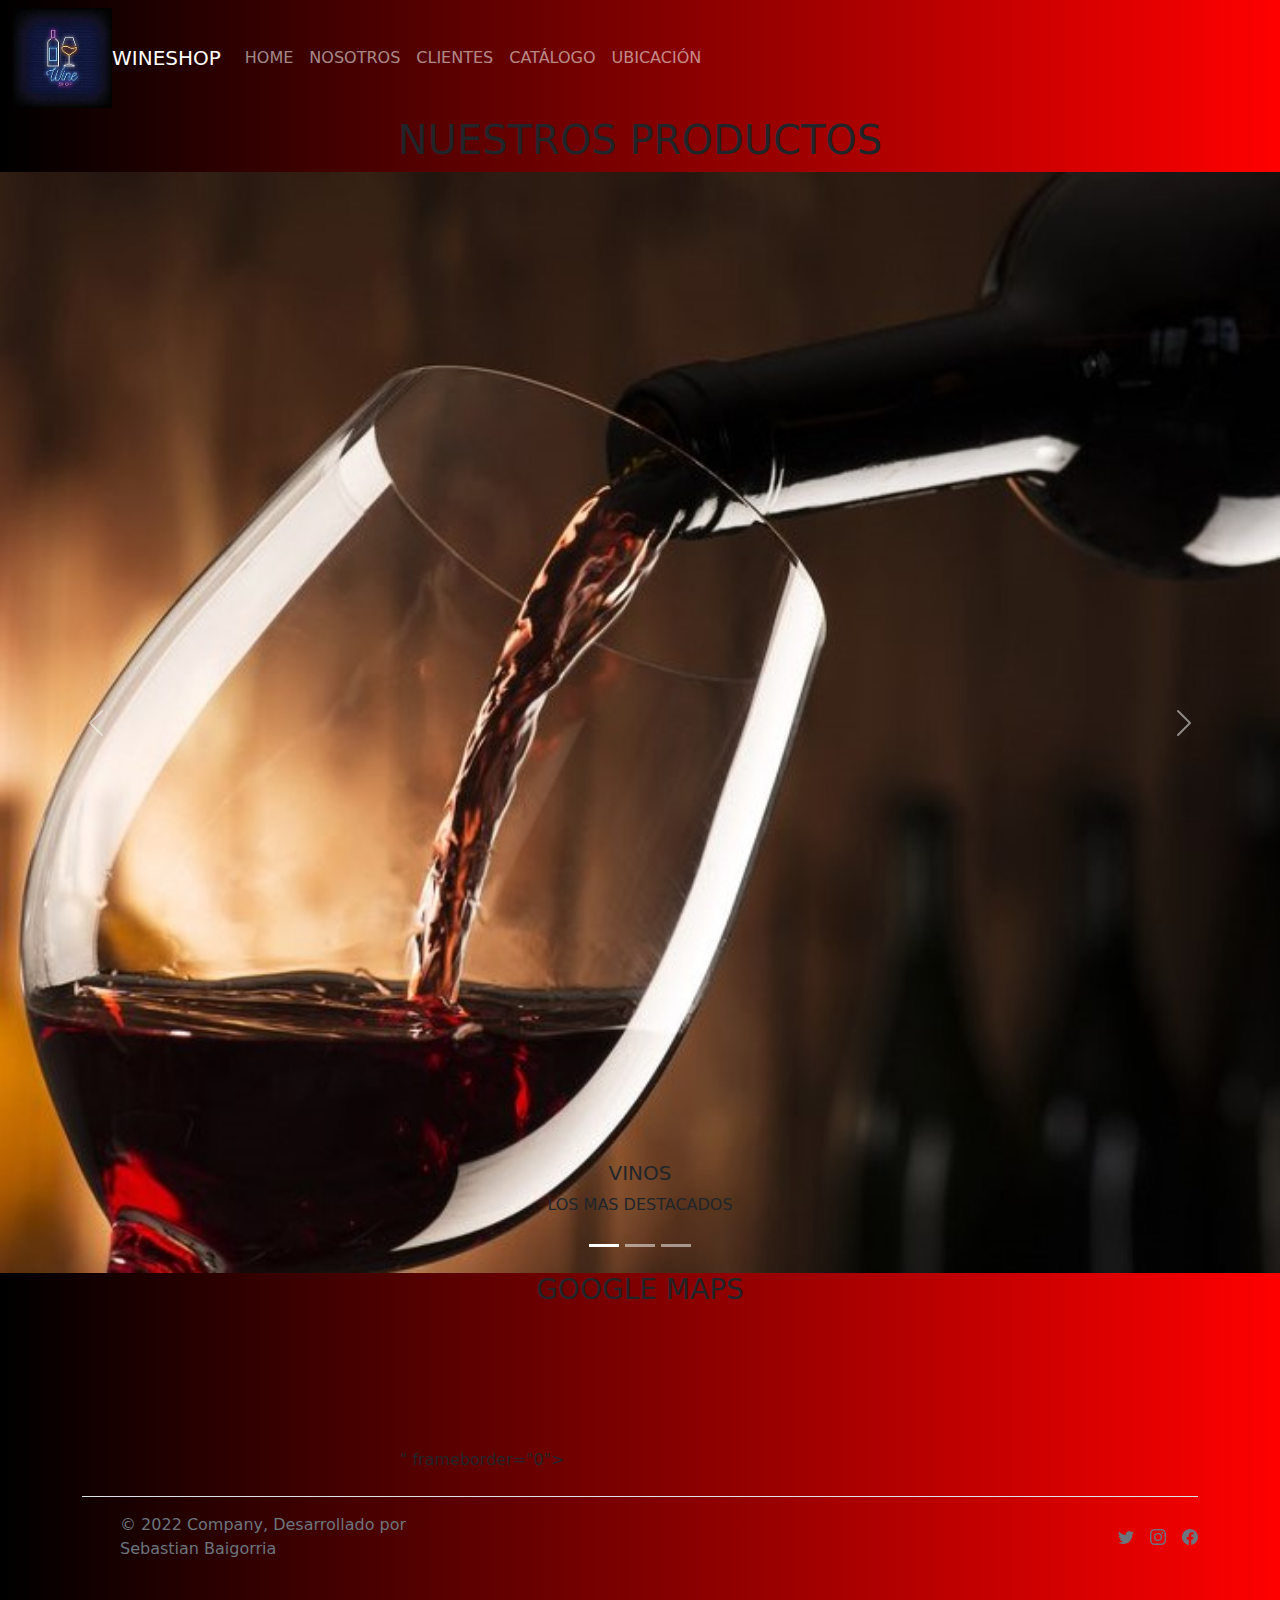
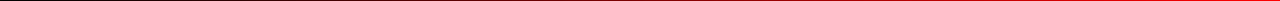
<file: bootstrap-5.1.3-dist/index.html>
<!DOCTYPE html>
<htmL lang="en"> 
<head>
    <meta charset="UTF-8">
    <meta http-equiv="X-UA-Compatible" content="IE=edge">
    <meta name="viewport" content="width=device-width, initial-scale=1.0">
    <title>WINESHOP</title>
<!--Estilos CSS de Bootstrap LOCAL-->
    <link rel="stylesheet" href="css/bootstrap.css">

    <link rel="stylesheet" href="estilos.css">
</head>

<body class="bg-">
    

    <nav class="navbar navbar-expand-lg navbar-dark bot">
        <div class="container-fluid">
            <img src="imagenes/logo.jpg" width="100" alt="">
          <a class="navbar-brand" href="#">WINESHOP</a>
          <button class="navbar-toggler" type="button" data-bs-toggle="collapse" data-bs-target="#navbarNav" aria-controls="navbarNav" aria-expanded="false" aria-label="Toggle navigation">
            <span class="navbar-toggler-icon"></span>
          </button>
          <div class="collapse navbar-collapse" id="navbarNav">
            <ul class="navbar-nav">
              <li class="nav-item">
                <a class="nav-link" href="index.html">HOME</a>
              </li>
              <li class="nav-item">
                <a class="nav-link" href="nosotros.html">NOSOTROS</a>
              </li>
              <li class="nav-item">
                <a class="nav-link" href="clientes.html">CLIENTES</a>
              </li>
              <li class="nav-item">
                <a class="nav-link" href="catalogo.html">CATÁLOGO</a>
              </li>
              <li class="nav-item">
                <a class="nav-link" href="ubicacion.html">UBICACIÓN</a>
              </li>
            </ul>
          </div>
        </div>
     </nav>
     

      <h1 class="text-center">NUESTROS PRODUCTOS</h1>
      <div id="carouselExampleCaptions" class="carousel slide" data-bs-ride="carousel">
        <div class="carousel-indicators">
          <button type="button" data-bs-target="#carouselExampleCaptions" data-bs-slide-to="0" class="active" aria-current="true" aria-label="Slide 1"></button>
          <button type="button" data-bs-target="#carouselExampleCaptions" data-bs-slide-to="1" aria-label="Slide 2"></button>
          <button type="button" data-bs-target="#carouselExampleCaptions" data-bs-slide-to="2" aria-label="Slide 3"></button>
        </div>
        <div class="carousel-inner">
          <div class="carousel-item active">
            <img src="imagenes/vino.jpg" class="d-block w-100" alt="...">
            <div class="carousel-caption d-none d-md-block">
              <h5 class="text-dark">VINOS</h5>
              <p class="text-dark">LOS MAS DESTACADOS</p>
            </div>
          </div>
          <div class="carousel-item">
            <img src="imagenes/cervezas83.png" class="d-block w-100" alt="...">
            <div class="carousel-caption d-none d-md-block">
              <h5 class="text-dark">CERVEZA</h5>
              <p class="text-dark">IMPORTADAS</p>
            </div>
          </div>
          <div class="carousel-item">
            <img src="imagenes/los-mejores-champagnes.jpg" class="d-block w-100" alt="...">
            <div class="carousel-caption d-none d-md-block">
              <h5 class="text-dark">CHAMPAGNE</h5>
              <p class="text-dark">LOS MEJORES</p>
            </div>
          </div>
        </div>
        <button class="carousel-control-prev" type="button" data-bs-target="#carouselExampleCaptions" data-bs-slide="prev">
          <span class="carousel-control-prev-icon" aria-hidden="true"></span>
          <span class="visually-hidden">Previous</span>
        </button>
        <button class="carousel-control-next" type="button" data-bs-target="#carouselExampleCaptions" data-bs-slide="next">
          <span class="carousel-control-next-icon" aria-hidden="true"></span>
          <span class="visually-hidden">Next</span>
        </button>
      </div>

      
            
   
        <main>
            <h3 class="bg- text-center">GOOGLE MAPS</h3>
            <iframe src="https://www.google.com/maps/embed?pb=!1m18!1m12!1m3!1d108977.0603892672!2d-64.26438445449175!3d-31.399434162225383!2m3!1f0!2f0!3f0!3m2!1i1024!2i768!4f13.1!3m3!1m2!1s0x9432985f478f5b69%3A0xb0a24f9a5366b092!2zQ8OzcmRvYmE!5e0!3m2!1ses!2sar!4v1647548159449!5m2!1ses!2sar" class="img-fluid" width="400" height="250" style="border:0;" allowfullscreen="" loading="lazy"></iframe>" frameborder="0"></iframe>
        </main>
    

    <div class="container">
        <footer class="d-flex flex-wrap justify-content-between align-items-center py-3 my-4 border-top">
          <div class="col-md-4 d-flex align-items-center">
            <a href="/" class="mb-3 me-2 mb-md-0 text-muted text-decoration-none lh-1">
              <svg class="bi" width="30" height="24"><use xlink:href="#bootstrap"/></svg>
            </a>
            <span class="text-muted">&copy; 2022 Company, Desarrollado por Sebastian Baigorria</span>
          </div>
      
          <ul class="nav col-md-4 justify-content-end list-unstyled d-flex">
            <li class="ms-3"><a class="text-muted" href="#"><svg xmlns="http://www.w3.org/2000/svg" width="16" height="16" fill="currentColor" class="bi bi-twitter" viewBox="0 0 16 16">
                <path d="M5.026 15c6.038 0 9.341-5.003 9.341-9.334 0-.14 0-.282-.006-.422A6.685 6.685 0 0 0 16 3.542a6.658 6.658 0 0 1-1.889.518 3.301 3.301 0 0 0 1.447-1.817 6.533 6.533 0 0 1-2.087.793A3.286 3.286 0 0 0 7.875 6.03a9.325 9.325 0 0 1-6.767-3.429 3.289 3.289 0 0 0 1.018 4.382A3.323 3.323 0 0 1 .64 6.575v.045a3.288 3.288 0 0 0 2.632 3.218 3.203 3.203 0 0 1-.865.115 3.23 3.23 0 0 1-.614-.057 3.283 3.283 0 0 0 3.067 2.277A6.588 6.588 0 0 1 .78 13.58a6.32 6.32 0 0 1-.78-.045A9.344 9.344 0 0 0 5.026 15z"/>
              </svg></a></li>
            <li class="ms-3"><a class="text-muted" href="#"><svg xmlns="http://www.w3.org/2000/svg" width="16" height="16" fill="currentColor" class="bi bi-instagram" viewBox="0 0 16 16">
                <path d="M8 0C5.829 0 5.556.01 4.703.048 3.85.088 3.269.222 2.76.42a3.917 3.917 0 0 0-1.417.923A3.927 3.927 0 0 0 .42 2.76C.222 3.268.087 3.85.048 4.7.01 5.555 0 5.827 0 8.001c0 2.172.01 2.444.048 3.297.04.852.174 1.433.372 1.942.205.526.478.972.923 1.417.444.445.89.719 1.416.923.51.198 1.09.333 1.942.372C5.555 15.99 5.827 16 8 16s2.444-.01 3.298-.048c.851-.04 1.434-.174 1.943-.372a3.916 3.916 0 0 0 1.416-.923c.445-.445.718-.891.923-1.417.197-.509.332-1.09.372-1.942C15.99 10.445 16 10.173 16 8s-.01-2.445-.048-3.299c-.04-.851-.175-1.433-.372-1.941a3.926 3.926 0 0 0-.923-1.417A3.911 3.911 0 0 0 13.24.42c-.51-.198-1.092-.333-1.943-.372C10.443.01 10.172 0 7.998 0h.003zm-.717 1.442h.718c2.136 0 2.389.007 3.232.046.78.035 1.204.166 1.486.275.373.145.64.319.92.599.28.28.453.546.598.92.11.281.24.705.275 1.485.039.843.047 1.096.047 3.231s-.008 2.389-.047 3.232c-.035.78-.166 1.203-.275 1.485a2.47 2.47 0 0 1-.599.919c-.28.28-.546.453-.92.598-.28.11-.704.24-1.485.276-.843.038-1.096.047-3.232.047s-2.39-.009-3.233-.047c-.78-.036-1.203-.166-1.485-.276a2.478 2.478 0 0 1-.92-.598 2.48 2.48 0 0 1-.6-.92c-.109-.281-.24-.705-.275-1.485-.038-.843-.046-1.096-.046-3.233 0-2.136.008-2.388.046-3.231.036-.78.166-1.204.276-1.486.145-.373.319-.64.599-.92.28-.28.546-.453.92-.598.282-.11.705-.24 1.485-.276.738-.034 1.024-.044 2.515-.045v.002zm4.988 1.328a.96.96 0 1 0 0 1.92.96.96 0 0 0 0-1.92zm-4.27 1.122a4.109 4.109 0 1 0 0 8.217 4.109 4.109 0 0 0 0-8.217zm0 1.441a2.667 2.667 0 1 1 0 5.334 2.667 2.667 0 0 1 0-5.334z"/>
              </svg></a></li>
            <li class="ms-3"><a class="text-muted" href="#"><svg xmlns="http://www.w3.org/2000/svg" width="16" height="16" fill="currentColor" class="bi bi-facebook" viewBox="0 0 16 16">
                <path d="M16 8.049c0-4.446-3.582-8.05-8-8.05C3.58 0-.002 3.603-.002 8.05c0 4.017 2.926 7.347 6.75 7.951v-5.625h-2.03V8.05H6.75V6.275c0-2.017 1.195-3.131 3.022-3.131.876 0 1.791.157 1.791.157v1.98h-1.009c-.993 0-1.303.621-1.303 1.258v1.51h2.218l-.354 2.326H9.25V16c3.824-.604 6.75-3.934 6.75-7.951z"/>
              </svg></a></li>
          </ul>
        </footer>
    
    <script src="js/bootstrap.js"></script>
    </body>
</html>
</file>
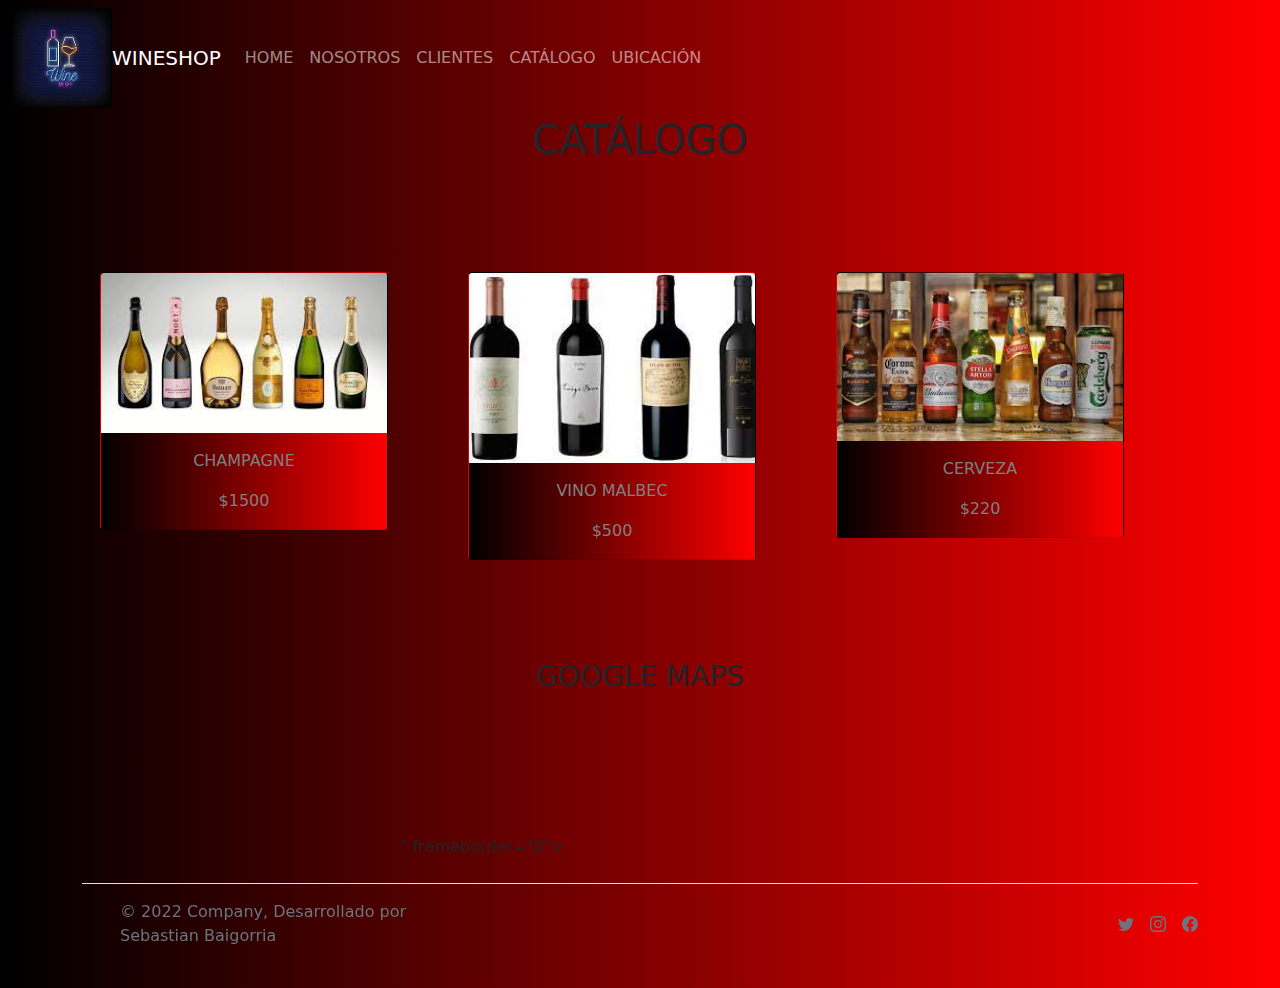
<file: bootstrap-5.1.3-dist/catalogo.html>
<!DOCTYPE html>
<html lang="en">
<head>
    <meta charset="UTF-8">
    <meta http-equiv="X-UA-Compatible" content="IE=edge">
    <meta name="viewport" content="width=device-width, initial-scale=1.0">
    <title>WINESHOP</title>
<!--Estilos CSS de Bootstrap LOCAL-->
    <link rel="stylesheet" href="css/bootstrap.css">

    <link rel="stylesheet" href="estilos.css">
</head>
<body class="bg-">

    <nav class="navbar navbar-expand-lg navbar-dark bg-">
        <div class="container-fluid">
            <img src="imagenes/logo.jpg" width="100" alt="">
          <a class="navbar-brand" href="#">WINESHOP</a>
          <button class="navbar-toggler" type="button" data-bs-toggle="collapse" data-bs-target="#navbarNav" aria-controls="navbarNav" aria-expanded="false" aria-label="Toggle navigation">
            <span class="navbar-toggler-icon"></span>
          </button>
          <div class="collapse navbar-collapse" id="navbarNav">
            <ul class="navbar-nav">
              <li class="nav-item">
                <a class="nav-link" href="index.html">HOME</a>
              </li>
              <li class="nav-item">
                <a class="nav-link" href="nosotros.html">NOSOTROS</a>
              </li>
              <li class="nav-item">
                <a class="nav-link" href="clientes.html">CLIENTES</a>
              </li>
              <li class="nav-item">
                <a class="nav-link" href="catalogo.html">CATÁLOGO</a>
              </li>
              <li class="nav-item">
                <a class="nav-link" href="ubicacion.html">UBICACIÓN</a>
              </li>
            </ul>
          </div>
        </div>
    </nav>

      <h1 class="text-center">CATÁLOGO</h1>
      <div class="container-fluid bg- espacio">
        <div class="row">
          <div class="col 12">
            <div class="card bg- text-center" style="width: 18rem;">
                <img src="imagenes/champagne.jpg" class="card-img-top" alt="...">
                <div class="card-body">
                  <p class="card-text text-center color">CHAMPAGNE</p>
                  <p class="card-text text-center color">$1500</p>
                </div>
              </div>
          </div>
          <div class="col 12">
            <div class="card bg- text-center" style="width: 18rem;">
                <img src="imagenes/vinos1.jpg" class="card-img-top" alt="...">
                <div class="card-body">
                    <p class="card-text text-center color">VINO MALBEC</p>
                    <p class="card-text text-center color">$500</p>
                </div>
              </div>
          </div>
          <div class="col 12">
            <div class="card bg- text-center" style="width: 18rem;">
                <img src="imagenes/cerveza.jpg" class="card-img-top" alt="...">
                <div class="card-body">
                    <p class="card-text text-center color">CERVEZA</p>
                    <p class="card-text text-center color">$220</p>
                </div>
              </div>
          </div>
        </div>
      </div>

      <main>
        <h3 class="bg- text-center">GOOGLE MAPS</h3>
        <iframe src="https://www.google.com/maps/embed?pb=!1m18!1m12!1m3!1d108977.0603892672!2d-64.26438445449175!3d-31.399434162225383!2m3!1f0!2f0!3f0!3m2!1i1024!2i768!4f13.1!3m3!1m2!1s0x9432985f478f5b69%3A0xb0a24f9a5366b092!2zQ8OzcmRvYmE!5e0!3m2!1ses!2sar!4v1647548159449!5m2!1ses!2sar" class="img-fluid" width="400" height="250" style="border:0;" allowfullscreen="" loading="lazy"></iframe>" frameborder="0"></iframe>
    </main>


<div class="container">
    <footer class="d-flex flex-wrap justify-content-between align-items-center py-3 my-4 border-top">
      <div class="col-md-4 d-flex align-items-center">
        <a href="/" class="mb-3 me-2 mb-md-0 text-muted text-decoration-none lh-1">
          <svg class="bi" width="30" height="24"><use xlink:href="#bootstrap"/></svg>
        </a>
        <span class="text-muted">&copy; 2022 Company, Desarrollado por Sebastian Baigorria</span>
      </div>
  
      <ul class="nav col-md-4 justify-content-end list-unstyled d-flex">
        <li class="ms-3"><a class="text-muted" href="#"><svg xmlns="http://www.w3.org/2000/svg" width="16" height="16" fill="currentColor" class="bi bi-twitter" viewBox="0 0 16 16">
            <path d="M5.026 15c6.038 0 9.341-5.003 9.341-9.334 0-.14 0-.282-.006-.422A6.685 6.685 0 0 0 16 3.542a6.658 6.658 0 0 1-1.889.518 3.301 3.301 0 0 0 1.447-1.817 6.533 6.533 0 0 1-2.087.793A3.286 3.286 0 0 0 7.875 6.03a9.325 9.325 0 0 1-6.767-3.429 3.289 3.289 0 0 0 1.018 4.382A3.323 3.323 0 0 1 .64 6.575v.045a3.288 3.288 0 0 0 2.632 3.218 3.203 3.203 0 0 1-.865.115 3.23 3.23 0 0 1-.614-.057 3.283 3.283 0 0 0 3.067 2.277A6.588 6.588 0 0 1 .78 13.58a6.32 6.32 0 0 1-.78-.045A9.344 9.344 0 0 0 5.026 15z"/>
          </svg></a></li>
        <li class="ms-3"><a class="text-muted" href="#"><svg xmlns="http://www.w3.org/2000/svg" width="16" height="16" fill="currentColor" class="bi bi-instagram" viewBox="0 0 16 16">
            <path d="M8 0C5.829 0 5.556.01 4.703.048 3.85.088 3.269.222 2.76.42a3.917 3.917 0 0 0-1.417.923A3.927 3.927 0 0 0 .42 2.76C.222 3.268.087 3.85.048 4.7.01 5.555 0 5.827 0 8.001c0 2.172.01 2.444.048 3.297.04.852.174 1.433.372 1.942.205.526.478.972.923 1.417.444.445.89.719 1.416.923.51.198 1.09.333 1.942.372C5.555 15.99 5.827 16 8 16s2.444-.01 3.298-.048c.851-.04 1.434-.174 1.943-.372a3.916 3.916 0 0 0 1.416-.923c.445-.445.718-.891.923-1.417.197-.509.332-1.09.372-1.942C15.99 10.445 16 10.173 16 8s-.01-2.445-.048-3.299c-.04-.851-.175-1.433-.372-1.941a3.926 3.926 0 0 0-.923-1.417A3.911 3.911 0 0 0 13.24.42c-.51-.198-1.092-.333-1.943-.372C10.443.01 10.172 0 7.998 0h.003zm-.717 1.442h.718c2.136 0 2.389.007 3.232.046.78.035 1.204.166 1.486.275.373.145.64.319.92.599.28.28.453.546.598.92.11.281.24.705.275 1.485.039.843.047 1.096.047 3.231s-.008 2.389-.047 3.232c-.035.78-.166 1.203-.275 1.485a2.47 2.47 0 0 1-.599.919c-.28.28-.546.453-.92.598-.28.11-.704.24-1.485.276-.843.038-1.096.047-3.232.047s-2.39-.009-3.233-.047c-.78-.036-1.203-.166-1.485-.276a2.478 2.478 0 0 1-.92-.598 2.48 2.48 0 0 1-.6-.92c-.109-.281-.24-.705-.275-1.485-.038-.843-.046-1.096-.046-3.233 0-2.136.008-2.388.046-3.231.036-.78.166-1.204.276-1.486.145-.373.319-.64.599-.92.28-.28.546-.453.92-.598.282-.11.705-.24 1.485-.276.738-.034 1.024-.044 2.515-.045v.002zm4.988 1.328a.96.96 0 1 0 0 1.92.96.96 0 0 0 0-1.92zm-4.27 1.122a4.109 4.109 0 1 0 0 8.217 4.109 4.109 0 0 0 0-8.217zm0 1.441a2.667 2.667 0 1 1 0 5.334 2.667 2.667 0 0 1 0-5.334z"/>
          </svg></a></li>
        <li class="ms-3"><a class="text-muted" href="#"><svg xmlns="http://www.w3.org/2000/svg" width="16" height="16" fill="currentColor" class="bi bi-facebook" viewBox="0 0 16 16">
            <path d="M16 8.049c0-4.446-3.582-8.05-8-8.05C3.58 0-.002 3.603-.002 8.05c0 4.017 2.926 7.347 6.75 7.951v-5.625h-2.03V8.05H6.75V6.275c0-2.017 1.195-3.131 3.022-3.131.876 0 1.791.157 1.791.157v1.98h-1.009c-.993 0-1.303.621-1.303 1.258v1.51h2.218l-.354 2.326H9.25V16c3.824-.604 6.75-3.934 6.75-7.951z"/>
          </svg></a></li>
      </ul>
    </footer>

<script src="js/bootstrap.js"></script>

    

                    
    </body>
 </html>
</file>
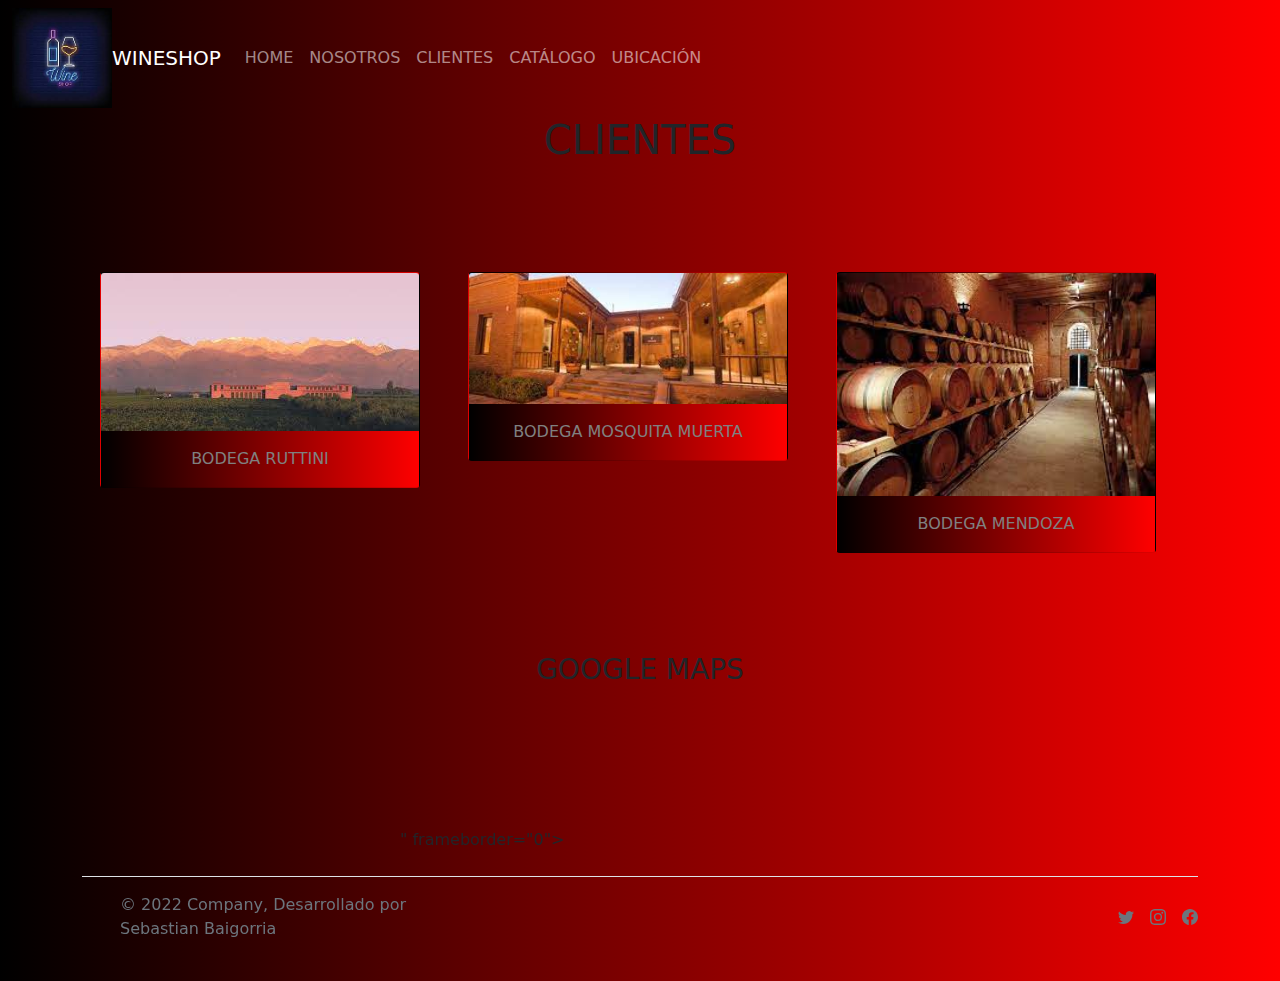
<file: bootstrap-5.1.3-dist/clientes.html>
<!DOCTYPE html>
<html lang="en">
<head>
    <meta charset="UTF-8">
    <meta http-equiv="X-UA-Compatible" content="IE=edge">
    <meta name="viewport" content="width=device-width, initial-scale=1.0">
    <title>WINESHOP</title>
<!--Estilos CSS de Bootstrap LOCAL-->
    <link rel="stylesheet" href="css/bootstrap.css">

    <link rel="stylesheet" href="estilos.css">
</head>
<body class="bg-">

    <nav class="navbar navbar-expand-lg navbar-dark">
        <div class="container-fluid">
            <img src="imagenes/logo.jpg" width="100" alt="">
          <a class="navbar-brand" href="#">WINESHOP</a>
          <button class="navbar-toggler" type="button" data-bs-toggle="collapse" data-bs-target="#navbarNav" aria-controls="navbarNav" aria-expanded="false" aria-label="Toggle navigation">
            <span class="navbar-toggler-icon"></span>
          </button>
          <div class="collapse navbar-collapse" id="navbarNav">
            <ul class="navbar-nav">
              <li class="nav-item">
                <a class="nav-link" href="index.html">HOME</a>
              </li>
              <li class="nav-item">
                <a class="nav-link" href="nosotros.html">NOSOTROS</a>
              </li>
              <li class="nav-item">
                <a class="nav-link" href="clientes.html">CLIENTES</a>
              </li>
              <li class="nav-item">
                <a class="nav-link" href="catalogo.html">CATÁLOGO</a>
              </li>
              <li class="nav-item">
                <a class="nav-link" href="ubicacion.html">UBICACIÓN</a>
              </li>
            </ul>
          </div>
        </div>
    </nav>

      <h1 class="text-center">CLIENTES</h1>
      <div class="container-fluid bg- espacio">
        <div class="row">
          <div class="col 12">
            <div class="card bg- text-center" style="width: 20rem;">
                <img src="imagenes/bodegarutini.jpg" class="card-img-top" alt="...">
                <div class="card-body">
                  <p class="card-text color">BODEGA RUTTINI</p>
                </div>
              </div>
          </div>
          <div class="col 12">
            <div class="card bg- text-center" style="width: 20rem;">
                <img src="imagenes/bodegamosquitamuerta.jpg" class="card-img-top" alt="...">
                <div class="card-body">
                  <p class="card-text color">BODEGA MOSQUITA MUERTA</p>
                </div>
              </div>
          </div>
          <div class="col 12">
            <div class="card bg- text-center" style="width: 20rem;">
                <img src="imagenes/bodegamendoza.jpg" class="card-img-top" alt="...">
                <div class="card-body">
                  <p class="card-text color">BODEGA MENDOZA</p>
                </div>
              </div>
          </div>
        </div>
      </div>

      <main>
        <h3 class="bg- text-center">GOOGLE MAPS</h3>
        <iframe src="https://www.google.com/maps/embed?pb=!1m18!1m12!1m3!1d108977.0603892672!2d-64.26438445449175!3d-31.399434162225383!2m3!1f0!2f0!3f0!3m2!1i1024!2i768!4f13.1!3m3!1m2!1s0x9432985f478f5b69%3A0xb0a24f9a5366b092!2zQ8OzcmRvYmE!5e0!3m2!1ses!2sar!4v1647548159449!5m2!1ses!2sar" class="img-fluid" width="400" height="250" style="border:0;" allowfullscreen="" loading="lazy"></iframe>" frameborder="0"></iframe>
    </main>


<div class="container">
    <footer class="d-flex flex-wrap justify-content-between align-items-center py-3 my-4 border-top">
      <div class="col-md-4 d-flex align-items-center">
        <a href="/" class="mb-3 me-2 mb-md-0 text-muted text-decoration-none lh-1">
          <svg class="bi" width="30" height="24"><use xlink:href="#bootstrap"/></svg>
        </a>
        <span class="text-muted">&copy; 2022 Company, Desarrollado por Sebastian Baigorria</span>
      </div>
  
      <ul class="nav col-md-4 justify-content-end list-unstyled d-flex">
        <li class="ms-3"><a class="text-muted" href="#"><svg xmlns="http://www.w3.org/2000/svg" width="16" height="16" fill="currentColor" class="bi bi-twitter" viewBox="0 0 16 16">
            <path d="M5.026 15c6.038 0 9.341-5.003 9.341-9.334 0-.14 0-.282-.006-.422A6.685 6.685 0 0 0 16 3.542a6.658 6.658 0 0 1-1.889.518 3.301 3.301 0 0 0 1.447-1.817 6.533 6.533 0 0 1-2.087.793A3.286 3.286 0 0 0 7.875 6.03a9.325 9.325 0 0 1-6.767-3.429 3.289 3.289 0 0 0 1.018 4.382A3.323 3.323 0 0 1 .64 6.575v.045a3.288 3.288 0 0 0 2.632 3.218 3.203 3.203 0 0 1-.865.115 3.23 3.23 0 0 1-.614-.057 3.283 3.283 0 0 0 3.067 2.277A6.588 6.588 0 0 1 .78 13.58a6.32 6.32 0 0 1-.78-.045A9.344 9.344 0 0 0 5.026 15z"/>
          </svg></a></li>
        <li class="ms-3"><a class="text-muted" href="#"><svg xmlns="http://www.w3.org/2000/svg" width="16" height="16" fill="currentColor" class="bi bi-instagram" viewBox="0 0 16 16">
            <path d="M8 0C5.829 0 5.556.01 4.703.048 3.85.088 3.269.222 2.76.42a3.917 3.917 0 0 0-1.417.923A3.927 3.927 0 0 0 .42 2.76C.222 3.268.087 3.85.048 4.7.01 5.555 0 5.827 0 8.001c0 2.172.01 2.444.048 3.297.04.852.174 1.433.372 1.942.205.526.478.972.923 1.417.444.445.89.719 1.416.923.51.198 1.09.333 1.942.372C5.555 15.99 5.827 16 8 16s2.444-.01 3.298-.048c.851-.04 1.434-.174 1.943-.372a3.916 3.916 0 0 0 1.416-.923c.445-.445.718-.891.923-1.417.197-.509.332-1.09.372-1.942C15.99 10.445 16 10.173 16 8s-.01-2.445-.048-3.299c-.04-.851-.175-1.433-.372-1.941a3.926 3.926 0 0 0-.923-1.417A3.911 3.911 0 0 0 13.24.42c-.51-.198-1.092-.333-1.943-.372C10.443.01 10.172 0 7.998 0h.003zm-.717 1.442h.718c2.136 0 2.389.007 3.232.046.78.035 1.204.166 1.486.275.373.145.64.319.92.599.28.28.453.546.598.92.11.281.24.705.275 1.485.039.843.047 1.096.047 3.231s-.008 2.389-.047 3.232c-.035.78-.166 1.203-.275 1.485a2.47 2.47 0 0 1-.599.919c-.28.28-.546.453-.92.598-.28.11-.704.24-1.485.276-.843.038-1.096.047-3.232.047s-2.39-.009-3.233-.047c-.78-.036-1.203-.166-1.485-.276a2.478 2.478 0 0 1-.92-.598 2.48 2.48 0 0 1-.6-.92c-.109-.281-.24-.705-.275-1.485-.038-.843-.046-1.096-.046-3.233 0-2.136.008-2.388.046-3.231.036-.78.166-1.204.276-1.486.145-.373.319-.64.599-.92.28-.28.546-.453.92-.598.282-.11.705-.24 1.485-.276.738-.034 1.024-.044 2.515-.045v.002zm4.988 1.328a.96.96 0 1 0 0 1.92.96.96 0 0 0 0-1.92zm-4.27 1.122a4.109 4.109 0 1 0 0 8.217 4.109 4.109 0 0 0 0-8.217zm0 1.441a2.667 2.667 0 1 1 0 5.334 2.667 2.667 0 0 1 0-5.334z"/>
          </svg></a></li>
        <li class="ms-3"><a class="text-muted" href="#"><svg xmlns="http://www.w3.org/2000/svg" width="16" height="16" fill="currentColor" class="bi bi-facebook" viewBox="0 0 16 16">
            <path d="M16 8.049c0-4.446-3.582-8.05-8-8.05C3.58 0-.002 3.603-.002 8.05c0 4.017 2.926 7.347 6.75 7.951v-5.625h-2.03V8.05H6.75V6.275c0-2.017 1.195-3.131 3.022-3.131.876 0 1.791.157 1.791.157v1.98h-1.009c-.993 0-1.303.621-1.303 1.258v1.51h2.218l-.354 2.326H9.25V16c3.824-.604 6.75-3.934 6.75-7.951z"/>
          </svg></a></li>
      </ul>
    </footer>

<script src="js/bootstrap.js"></script>

    

                    
    </body>
 </html>
</file>
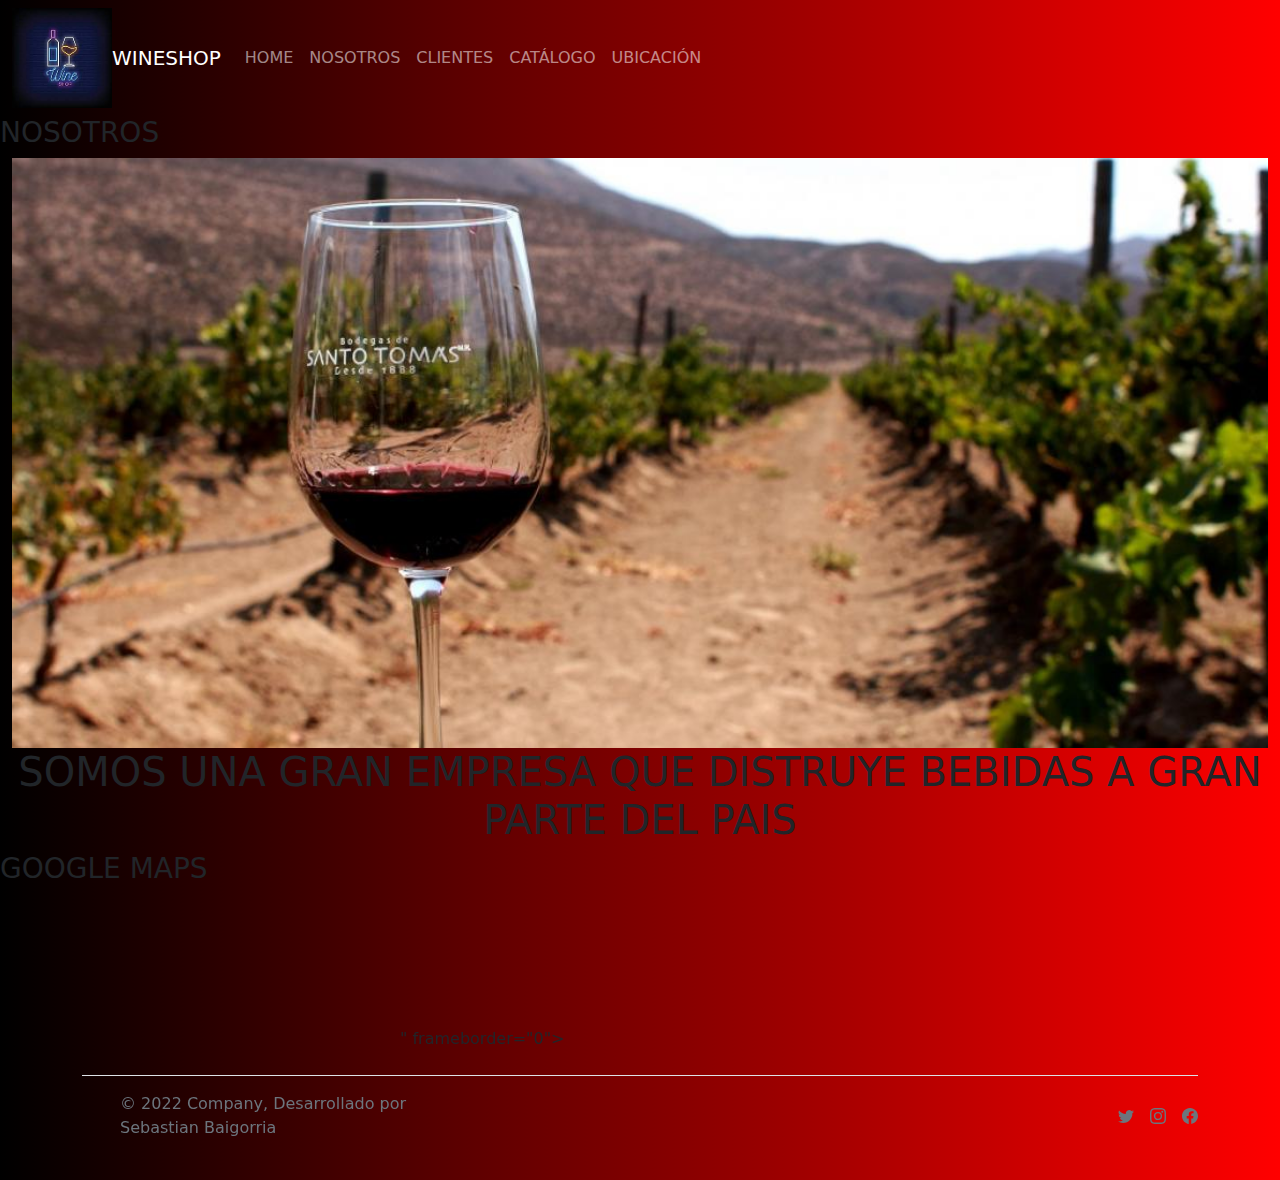
<file: bootstrap-5.1.3-dist/nosotros.html>
<!DOCTYPE html>
<html lang="en">
<head>
    <meta charset="UTF-8">
    <meta http-equiv="X-UA-Compatible" content="IE=edge">
    <meta name="viewport" content="width=device-width, initial-scale=1.0">
    <title>WINESHOP</title>
<!--Estilos CSS de Bootstrap LOCAL-->
    <link rel="stylesheet" href="css/bootstrap.css">

    <link rel="stylesheet" href="estilos.css">
</head>
<body class="bg-">

    <nav class="navbar navbar-expand-lg navbar-dark bg-">
        <div class="container-fluid">
            <img src="imagenes/logo.jpg" width="100" alt="">
          <a class="navbar-brand" href="#">WINESHOP</a>
          <button class="navbar-toggler" type="button" data-bs-toggle="collapse" data-bs-target="#navbarNav" aria-controls="navbarNav" aria-expanded="false" aria-label="Toggle navigation">
            <span class="navbar-toggler-icon"></span>
          </button>
          <div class="collapse navbar-collapse" id="navbarNav">
            <ul class="navbar-nav">
              <li class="nav-item">
                <a class="nav-link" href="index.html">HOME</a>
              </li>
              <li class="nav-item">
                <a class="nav-link" href="nosotros.html">NOSOTROS</a>
              </li>
              <li class="nav-item">
                <a class="nav-link" href="clientes.html">CLIENTES</a>
              </li>
              <li class="nav-item">
                <a class="nav-link" href="catalogo.html">CATÁLOGO</a>
              </li>
              <li class="nav-item">
                <a class="nav-link" href="ubicacion.html">UBICACIÓN</a>
              </li>
            </ul>
          </div>
        </div>
    </nav>

      <h3 class="bg- text-left">NOSOTROS</h3>
      <img class="container-fluid" src="imagenes/nosotros 2.jpg" width="400" alt="">
      <h1 class="text-center">SOMOS UNA GRAN EMPRESA QUE DISTRUYE BEBIDAS A GRAN PARTE DEL PAIS</h1>
     

    <main>
        <h3 class="bg- text-left">GOOGLE MAPS</h3>
        <iframe src="https://www.google.com/maps/embed?pb=!1m18!1m12!1m3!1d108977.0603892672!2d-64.26438445449175!3d-31.399434162225383!2m3!1f0!2f0!3f0!3m2!1i1024!2i768!4f13.1!3m3!1m2!1s0x9432985f478f5b69%3A0xb0a24f9a5366b092!2zQ8OzcmRvYmE!5e0!3m2!1ses!2sar!4v1647548159449!5m2!1ses!2sar" class="img-fluid" width="400" height="250" style="border:0;" allowfullscreen="" loading="lazy"></iframe>" frameborder="0"></iframe>
    </main>


<div class="container">
    <footer class="d-flex flex-wrap justify-content-between align-items-center py-3 my-4 border-top">
      <div class="col-md-4 d-flex align-items-center">
        <a href="/" class="mb-3 me-2 mb-md-0 text-muted text-decoration-none lh-1">
          <svg class="bi" width="30" height="24"><use xlink:href="#bootstrap"/></svg>
        </a>
        <span class="text-muted">&copy; 2022 Company, Desarrollado por Sebastian Baigorria</span>
      </div>
  
      <ul class="nav col-md-4 justify-content-end list-unstyled d-flex">
        <li class="ms-3"><a class="text-muted" href="#"><svg xmlns="http://www.w3.org/2000/svg" width="16" height="16" fill="currentColor" class="bi bi-twitter" viewBox="0 0 16 16">
            <path d="M5.026 15c6.038 0 9.341-5.003 9.341-9.334 0-.14 0-.282-.006-.422A6.685 6.685 0 0 0 16 3.542a6.658 6.658 0 0 1-1.889.518 3.301 3.301 0 0 0 1.447-1.817 6.533 6.533 0 0 1-2.087.793A3.286 3.286 0 0 0 7.875 6.03a9.325 9.325 0 0 1-6.767-3.429 3.289 3.289 0 0 0 1.018 4.382A3.323 3.323 0 0 1 .64 6.575v.045a3.288 3.288 0 0 0 2.632 3.218 3.203 3.203 0 0 1-.865.115 3.23 3.23 0 0 1-.614-.057 3.283 3.283 0 0 0 3.067 2.277A6.588 6.588 0 0 1 .78 13.58a6.32 6.32 0 0 1-.78-.045A9.344 9.344 0 0 0 5.026 15z"/>
          </svg></a></li>
        <li class="ms-3"><a class="text-muted" href="#"><svg xmlns="http://www.w3.org/2000/svg" width="16" height="16" fill="currentColor" class="bi bi-instagram" viewBox="0 0 16 16">
            <path d="M8 0C5.829 0 5.556.01 4.703.048 3.85.088 3.269.222 2.76.42a3.917 3.917 0 0 0-1.417.923A3.927 3.927 0 0 0 .42 2.76C.222 3.268.087 3.85.048 4.7.01 5.555 0 5.827 0 8.001c0 2.172.01 2.444.048 3.297.04.852.174 1.433.372 1.942.205.526.478.972.923 1.417.444.445.89.719 1.416.923.51.198 1.09.333 1.942.372C5.555 15.99 5.827 16 8 16s2.444-.01 3.298-.048c.851-.04 1.434-.174 1.943-.372a3.916 3.916 0 0 0 1.416-.923c.445-.445.718-.891.923-1.417.197-.509.332-1.09.372-1.942C15.99 10.445 16 10.173 16 8s-.01-2.445-.048-3.299c-.04-.851-.175-1.433-.372-1.941a3.926 3.926 0 0 0-.923-1.417A3.911 3.911 0 0 0 13.24.42c-.51-.198-1.092-.333-1.943-.372C10.443.01 10.172 0 7.998 0h.003zm-.717 1.442h.718c2.136 0 2.389.007 3.232.046.78.035 1.204.166 1.486.275.373.145.64.319.92.599.28.28.453.546.598.92.11.281.24.705.275 1.485.039.843.047 1.096.047 3.231s-.008 2.389-.047 3.232c-.035.78-.166 1.203-.275 1.485a2.47 2.47 0 0 1-.599.919c-.28.28-.546.453-.92.598-.28.11-.704.24-1.485.276-.843.038-1.096.047-3.232.047s-2.39-.009-3.233-.047c-.78-.036-1.203-.166-1.485-.276a2.478 2.478 0 0 1-.92-.598 2.48 2.48 0 0 1-.6-.92c-.109-.281-.24-.705-.275-1.485-.038-.843-.046-1.096-.046-3.233 0-2.136.008-2.388.046-3.231.036-.78.166-1.204.276-1.486.145-.373.319-.64.599-.92.28-.28.546-.453.92-.598.282-.11.705-.24 1.485-.276.738-.034 1.024-.044 2.515-.045v.002zm4.988 1.328a.96.96 0 1 0 0 1.92.96.96 0 0 0 0-1.92zm-4.27 1.122a4.109 4.109 0 1 0 0 8.217 4.109 4.109 0 0 0 0-8.217zm0 1.441a2.667 2.667 0 1 1 0 5.334 2.667 2.667 0 0 1 0-5.334z"/>
          </svg></a></li>
        <li class="ms-3"><a class="text-muted" href="#"><svg xmlns="http://www.w3.org/2000/svg" width="16" height="16" fill="currentColor" class="bi bi-facebook" viewBox="0 0 16 16">
            <path d="M16 8.049c0-4.446-3.582-8.05-8-8.05C3.58 0-.002 3.603-.002 8.05c0 4.017 2.926 7.347 6.75 7.951v-5.625h-2.03V8.05H6.75V6.275c0-2.017 1.195-3.131 3.022-3.131.876 0 1.791.157 1.791.157v1.98h-1.009c-.993 0-1.303.621-1.303 1.258v1.51h2.218l-.354 2.326H9.25V16c3.824-.604 6.75-3.934 6.75-7.951z"/>
          </svg></a></li>
      </ul>
    </footer>

<script src="js/bootstrap.js"></script>

    

                    
    </body>
 </html>
</file>
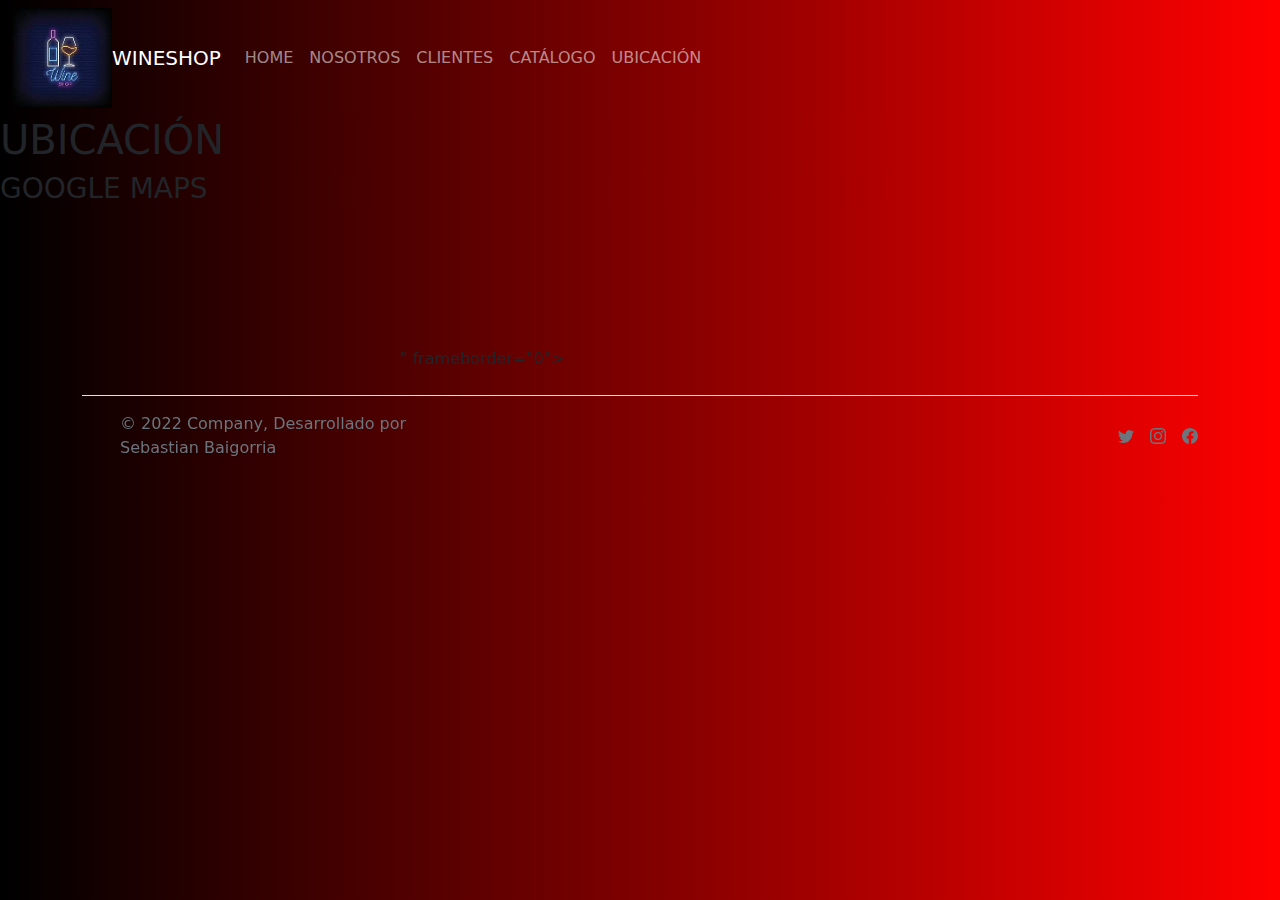
<file: bootstrap-5.1.3-dist/ubicacion.html>
<!DOCTYPE html>
<html lang="en">
<head>
    <meta charset="UTF-8">
    <meta http-equiv="X-UA-Compatible" content="IE=edge">
    <meta name="viewport" content="width=device-width, initial-scale=1.0">
    <title>WINESHOP</title>
<!--Estilos CSS de Bootstrap LOCAL-->
    <link rel="stylesheet" href="css/bootstrap.css">

    <link rel="stylesheet" href="estilos.css">
</head>
<body class="bg-">

    <nav class="navbar navbar-expand-lg navbar-dark bg-">
        <div class="container-fluid">
            <img src="imagenes/logo.jpg" width="100" alt="">
          <a class="navbar-brand" href="#">WINESHOP</a>
          <button class="navbar-toggler" type="button" data-bs-toggle="collapse" data-bs-target="#navbarNav" aria-controls="navbarNav" aria-expanded="false" aria-label="Toggle navigation">
            <span class="navbar-toggler-icon"></span>
          </button>
          <div class="collapse navbar-collapse" id="navbarNav">
            <ul class="navbar-nav">
              <li class="nav-item">
                <a class="nav-link" href="index.html">HOME</a>
              </li>
              <li class="nav-item">
                <a class="nav-link" href="nosotros.html">NOSOTROS</a>
              </li>
              <li class="nav-item">
                <a class="nav-link" href="clientes.html">CLIENTES</a>
              </li>
              <li class="nav-item">
                <a class="nav-link" href="catalogo.html">CATÁLOGO</a>
              </li>
              <li class="nav-item">
                <a class="nav-link" href="ubicacion.html">UBICACIÓN</a>
              </li>
            </ul>
          </div>
        </div>
    </nav>

      <h1 class="text-left">UBICACIÓN</h1>
     

    <main>
        <h3 class="bg- text-left">GOOGLE MAPS</h3>
        <iframe src="https://www.google.com/maps/embed?pb=!1m18!1m12!1m3!1d108977.0603892672!2d-64.26438445449175!3d-31.399434162225383!2m3!1f0!2f0!3f0!3m2!1i1024!2i768!4f13.1!3m3!1m2!1s0x9432985f478f5b69%3A0xb0a24f9a5366b092!2zQ8OzcmRvYmE!5e0!3m2!1ses!2sar!4v1647548159449!5m2!1ses!2sar" class="img-fluid" width="400" height="250" style="border:0;" allowfullscreen="" loading="lazy"></iframe>" frameborder="0"></iframe>
    </main>


<div class="container">
    <footer class="d-flex flex-wrap justify-content-between align-items-center py-3 my-4 border-top">
      <div class="col-md-4 d-flex align-items-center">
        <a href="/" class="mb-3 me-2 mb-md-0 text-muted text-decoration-none lh-1">
          <svg class="bi" width="30" height="24"><use xlink:href="#bootstrap"/></svg>
        </a>
        <span class="text-muted">&copy; 2022 Company, Desarrollado por Sebastian Baigorria</span>
      </div>
  
      <ul class="nav col-md-4 justify-content-end list-unstyled d-flex">
        <li class="ms-3"><a class="text-muted" href="#"><svg xmlns="http://www.w3.org/2000/svg" width="16" height="16" fill="currentColor" class="bi bi-twitter" viewBox="0 0 16 16">
            <path d="M5.026 15c6.038 0 9.341-5.003 9.341-9.334 0-.14 0-.282-.006-.422A6.685 6.685 0 0 0 16 3.542a6.658 6.658 0 0 1-1.889.518 3.301 3.301 0 0 0 1.447-1.817 6.533 6.533 0 0 1-2.087.793A3.286 3.286 0 0 0 7.875 6.03a9.325 9.325 0 0 1-6.767-3.429 3.289 3.289 0 0 0 1.018 4.382A3.323 3.323 0 0 1 .64 6.575v.045a3.288 3.288 0 0 0 2.632 3.218 3.203 3.203 0 0 1-.865.115 3.23 3.23 0 0 1-.614-.057 3.283 3.283 0 0 0 3.067 2.277A6.588 6.588 0 0 1 .78 13.58a6.32 6.32 0 0 1-.78-.045A9.344 9.344 0 0 0 5.026 15z"/>
          </svg></a></li>
        <li class="ms-3"><a class="text-muted" href="#"><svg xmlns="http://www.w3.org/2000/svg" width="16" height="16" fill="currentColor" class="bi bi-instagram" viewBox="0 0 16 16">
            <path d="M8 0C5.829 0 5.556.01 4.703.048 3.85.088 3.269.222 2.76.42a3.917 3.917 0 0 0-1.417.923A3.927 3.927 0 0 0 .42 2.76C.222 3.268.087 3.85.048 4.7.01 5.555 0 5.827 0 8.001c0 2.172.01 2.444.048 3.297.04.852.174 1.433.372 1.942.205.526.478.972.923 1.417.444.445.89.719 1.416.923.51.198 1.09.333 1.942.372C5.555 15.99 5.827 16 8 16s2.444-.01 3.298-.048c.851-.04 1.434-.174 1.943-.372a3.916 3.916 0 0 0 1.416-.923c.445-.445.718-.891.923-1.417.197-.509.332-1.09.372-1.942C15.99 10.445 16 10.173 16 8s-.01-2.445-.048-3.299c-.04-.851-.175-1.433-.372-1.941a3.926 3.926 0 0 0-.923-1.417A3.911 3.911 0 0 0 13.24.42c-.51-.198-1.092-.333-1.943-.372C10.443.01 10.172 0 7.998 0h.003zm-.717 1.442h.718c2.136 0 2.389.007 3.232.046.78.035 1.204.166 1.486.275.373.145.64.319.92.599.28.28.453.546.598.92.11.281.24.705.275 1.485.039.843.047 1.096.047 3.231s-.008 2.389-.047 3.232c-.035.78-.166 1.203-.275 1.485a2.47 2.47 0 0 1-.599.919c-.28.28-.546.453-.92.598-.28.11-.704.24-1.485.276-.843.038-1.096.047-3.232.047s-2.39-.009-3.233-.047c-.78-.036-1.203-.166-1.485-.276a2.478 2.478 0 0 1-.92-.598 2.48 2.48 0 0 1-.6-.92c-.109-.281-.24-.705-.275-1.485-.038-.843-.046-1.096-.046-3.233 0-2.136.008-2.388.046-3.231.036-.78.166-1.204.276-1.486.145-.373.319-.64.599-.92.28-.28.546-.453.92-.598.282-.11.705-.24 1.485-.276.738-.034 1.024-.044 2.515-.045v.002zm4.988 1.328a.96.96 0 1 0 0 1.92.96.96 0 0 0 0-1.92zm-4.27 1.122a4.109 4.109 0 1 0 0 8.217 4.109 4.109 0 0 0 0-8.217zm0 1.441a2.667 2.667 0 1 1 0 5.334 2.667 2.667 0 0 1 0-5.334z"/>
          </svg></a></li>
        <li class="ms-3"><a class="text-muted" href="#"><svg xmlns="http://www.w3.org/2000/svg" width="16" height="16" fill="currentColor" class="bi bi-facebook" viewBox="0 0 16 16">
            <path d="M16 8.049c0-4.446-3.582-8.05-8-8.05C3.58 0-.002 3.603-.002 8.05c0 4.017 2.926 7.347 6.75 7.951v-5.625h-2.03V8.05H6.75V6.275c0-2.017 1.195-3.131 3.022-3.131.876 0 1.791.157 1.791.157v1.98h-1.009c-.993 0-1.303.621-1.303 1.258v1.51h2.218l-.354 2.326H9.25V16c3.824-.604 6.75-3.934 6.75-7.951z"/>
          </svg></a></li>
      </ul>
    </footer>

<script src="js/bootstrap.js"></script>

    

                    
    </body>
 </html>
</file>
<file: bootstrap-5.1.3-dist/estilos.css>
.espacio{
    padding: 100px;
}

.bg-{
    background-image: linear-gradient(to left, red, black);
}

.color{
    color: gray;
}
</file>
